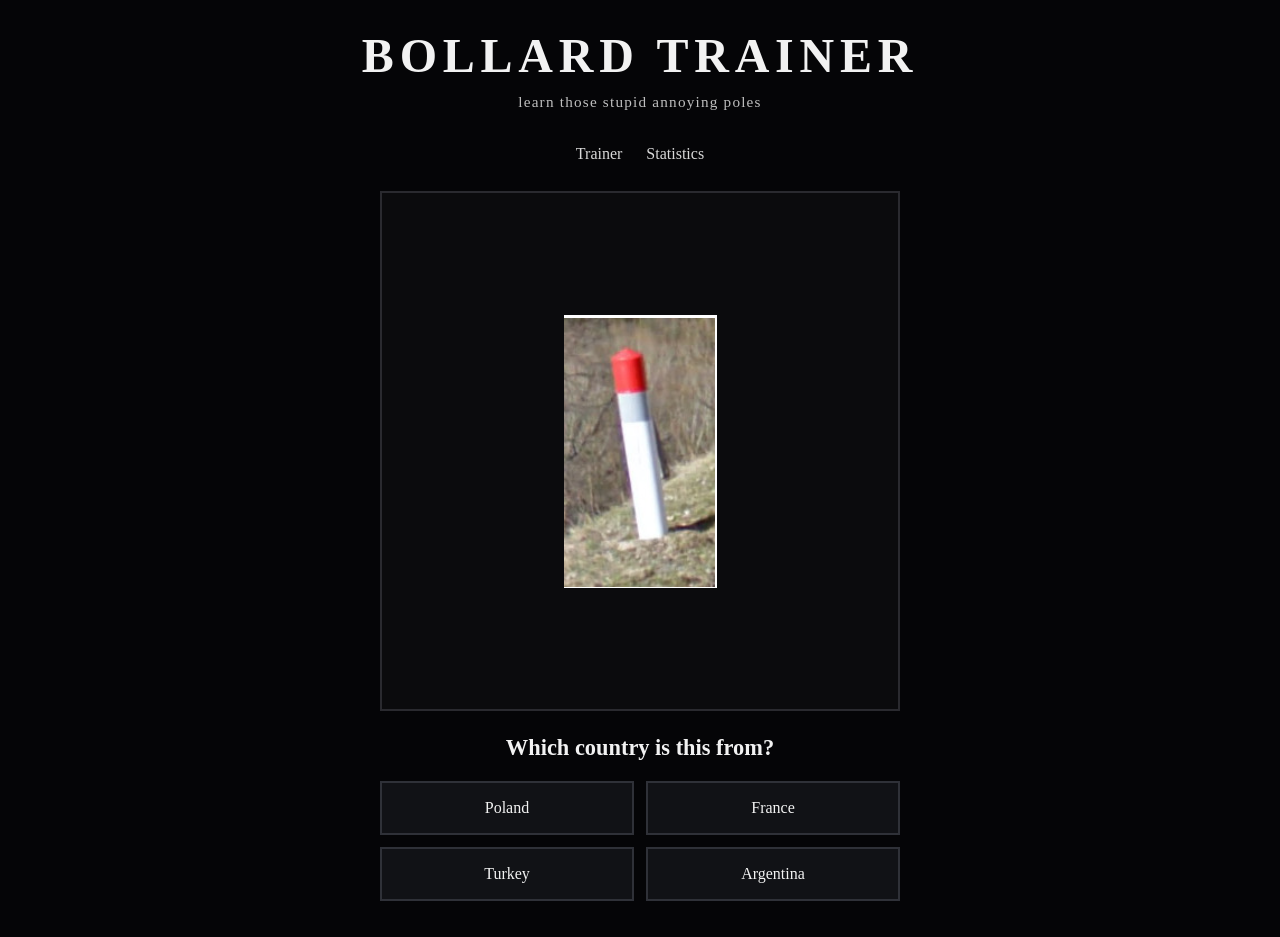
<file: index.html>
<!DOCTYPE html>
<html lang="en">
<head>
  <meta charset="UTF-8" />
  <meta name="viewport" content="width=device-width, initial-scale=1.0" />
  <title>Bray's TruePlonk</title>
  <link rel="stylesheet" href="style.css" />
</head>
<body>

  <header class="topbar">
    <h1>BOLLARD TRAINER</h1>
    <p class="subtext">learn those stupid annoying poles</p>
  </header>

  <nav class="nav-links">
    <a href="index.html">Trainer</a>
    <a href="statistics.html">Statistics</a>
  </nav>

  <main class="page">
    <section class="card">
      <div class="image-box">
        <img id="bollard-image" src="" alt="Bollard to identify" />
      </div>

      <h2 id="question-text">Which country is this from?</h2>

      <div class="answers">
        <button class="answer-button"></button>
        <button class="answer-button"></button>
        <button class="answer-button"></button>
        <button class="answer-button"></button>
      </div>

      <p id="result-message"></p>

    </section>
  </main>

  <script src="script.js"></script>
</body>
</html>
</file>
<file: style.css>
* {
    box-sizing: border-box;
}

body {
    margin: 0;
    min-height: 100vh;
    background-color: #050507;
    color: #f2f2f2;
    font-family: Georgia, "Times New Roman", serif;
}

.topbar {
    width: 100%;
    text-align: center;
    padding-top: 28px;
    padding-bottom: 16px;
}

.topbar h1 {
    margin: 0;
    font-size: 3rem;
    letter-spacing: 0.12em;
    font-weight: 700;
}

.subtext {
    margin: 10px 0 0 0;
    color: #bfbfbf;
    font-size: 0.95rem;
    letter-spacing: 0.08em;
}

.page {
    display: flex;
    justify-content: center;
    align-items: flex-start;
    padding: 20px;
}

.card {
    width: 100%;
    max-width: 520px;
    text-align: center;
}

.image-box {
    width: 100%;
    aspect-ratio: 1 / 1;   
    border: 2px solid #2a2a2f;
    background-color: #0b0b0d;

    display: flex;
    align-items: center;
    justify-content: center;

    margin-bottom: 24px;
}

.image-box img {
    max-width: 100%;
    max-height: 100%;
    object-fit: contain;  
  }

.card h2 {
    margin: 0 0 20px 0;
    font-size: 1.4rem;
    font-weight: 700;
}

.answers {
    display: grid;
    grid-template-columns: 1fr 1fr;
    gap: 12px;
}

.answers button {
    background-color: #111216;
    color: #f2f2f2;
    border: 2px solid #2f3138;
    padding: 16px 12px;
    font-size: 1rem;
    font-family: Georgia, "Times New Roman", serif;
    cursor: pointer;
}

.answers button:hover {
    background-color: #1a1c22;
}

.meta {
    margin-top: 18px;
    display: flex;
    justify-content: space-between;
    color: #bfbfbf;
    font-size: 0.95rem;
}

@media (max-width: 600px) {
.topbar h1 {
    font-size: 2.2rem;
}

.answers {
    grid-template-columns: 1fr;
}
}


.answers button.correct {
    background-color: rgba(120, 190, 140, 0.18);
    border-color: rgba(120, 190, 140, 0.65);
    color: #dff5e5;
}
  
.answers button.wrong {
    background-color: rgba(190, 110, 110, 0.18);
    border-color: rgba(190, 110, 110, 0.65);
    color: #f8dddd;
}

.answers button:disabled {
    opacity: 1;
    cursor: default;
}

.nav-links {
    text-align: center;
    margin-top: 18px;
    margin-bottom: 8px;
}

.nav-links a {
    color: #d8d8d8;
    text-decoration: none;
    margin: 0 10px;
    font-size: 1rem;
}

.nav-links a:hover {
    text-decoration: underline;
}
</file>
